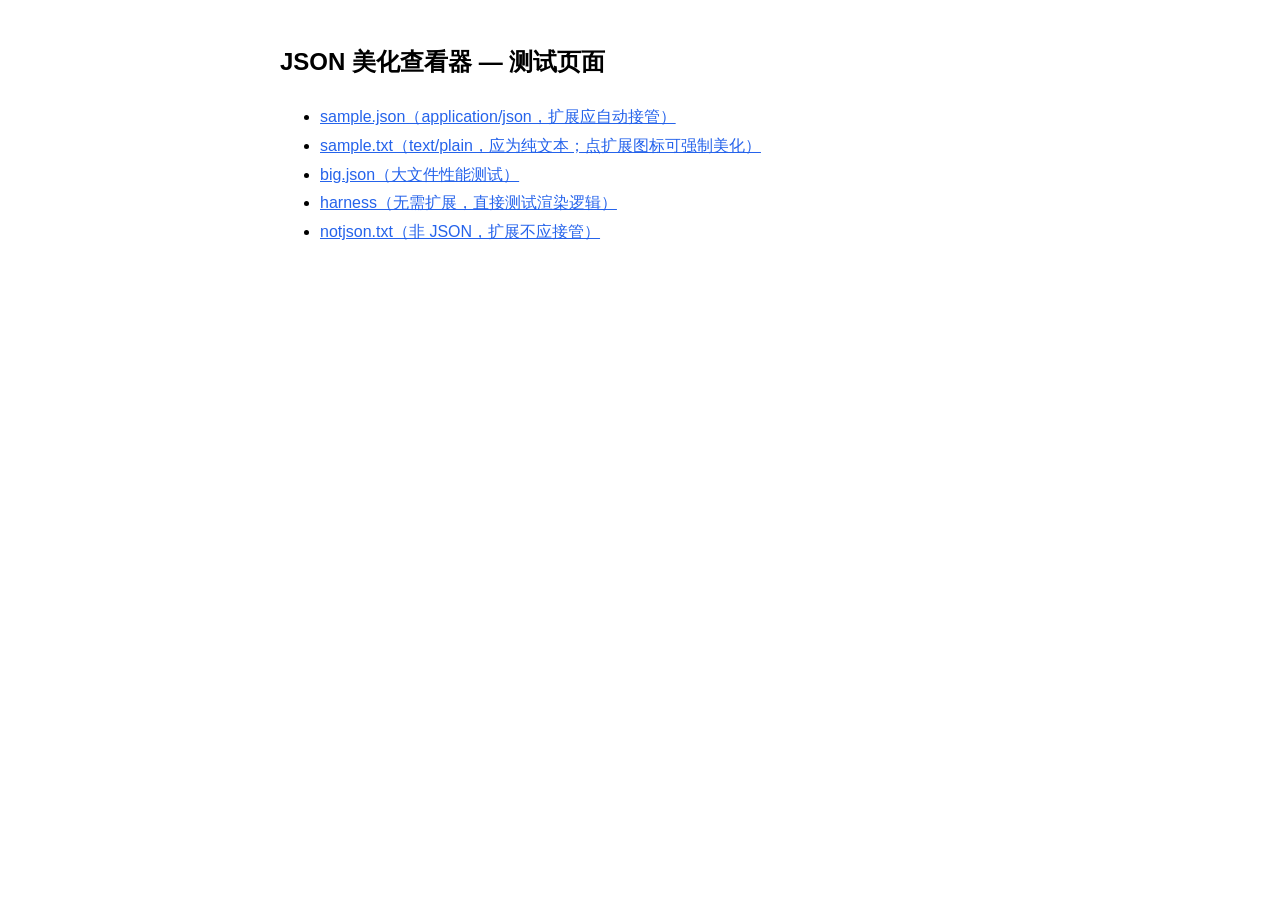
<file: test/index.html>
<!doctype html>
<html>
<head><meta charset="utf-8"><title>JSON Viewer 测试首页</title>
<style>body{font-family:"Microsoft YaHei",sans-serif;max-width:720px;margin:40px auto;line-height:1.8}a{color:#2563eb}</style>
</head>
<body>
<h2>JSON 美化查看器 — 测试页面</h2>
<ul>
  <li><a href="sample.json">sample.json（application/json，扩展应自动接管）</a></li>
  <li><a href="sample.txt">sample.txt（text/plain，应为纯文本；点扩展图标可强制美化）</a></li>
  <li><a href="big.json">big.json（大文件性能测试）</a></li>
  <li><a href="harness.html#__jv_force">harness（无需扩展，直接测试渲染逻辑）</a></li>
  <li><a href="notjson.txt">notjson.txt（非 JSON，扩展不应接管）</a></li>
</ul>
</body>
</html>
</file>
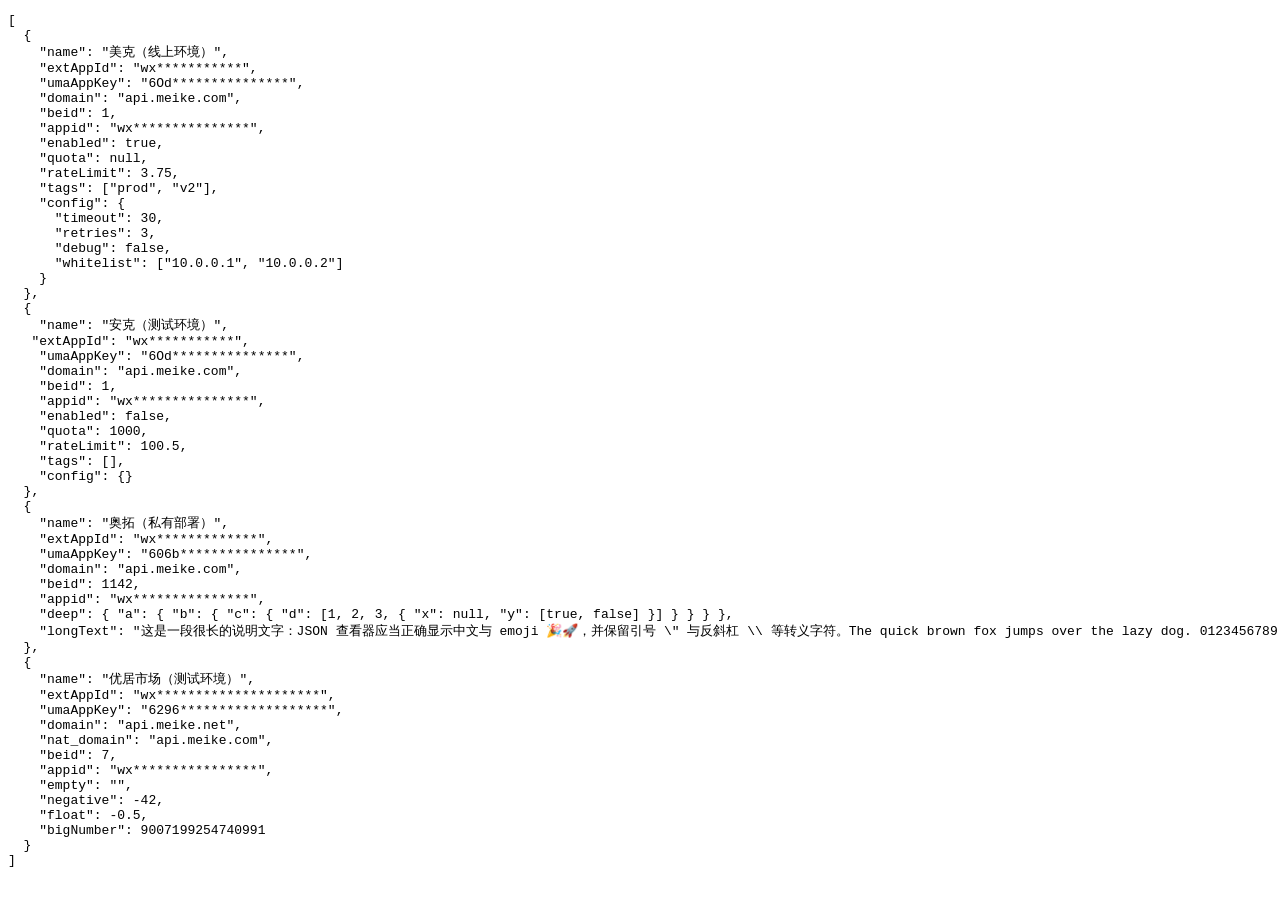
<file: test/harness.html>
<!doctype html>
<html>
<head>
<meta charset="utf-8">
<title>JSON Viewer harness</title>
<link rel="stylesheet" href="../src/viewer.css">
<script src="../src/viewer.js"></script>
<script src="../src/content.js"></script>
</head>
<body>
<pre id="payload">loading…</pre>
<script>
  // 同步取一份 JSON 塞进 <pre>，模拟 Chrome 内置 JSON 页面的 DOM 结构；
  // URL 带 #__jv_force 时 content.js 会跳过 Content-Type 检查（测试钩子）。
  (function () {
    var which = location.search.indexOf('big') !== -1 ? 'big.json' : 'sample.json';
    var x = new XMLHttpRequest();
    x.open('GET', which, false);
    x.send(null);
    document.getElementById('payload').textContent = x.responseText;
  })();
</script>
</body>
</html>
</file>
<file: src/viewer.css>
/* JSON 美化查看器样式（所有选择器限定在 #jv-root 内，不影响普通页面） */

#jv-root { all: initial; }

#jv-root .jv-app {
  position: fixed;
  inset: 0;
  z-index: 2147483647;
  display: flex;
  flex-direction: column;
  background: var(--jv-bg);
  color: var(--jv-fg);
  font: 13px/1.6 ui-monospace, SFMono-Regular, Consolas, "Cascadia Mono", "Microsoft YaHei", monospace;

  --jv-bg: #ffffff;
  --jv-fg: #1f2328;
  --jv-muted: #6e7781;
  --jv-key: #8250df;
  --jv-string: #116329;
  --jv-number: #0550ae;
  --jv-boolean: #cf222e;
  --jv-null: #6e7781;
  --jv-punc: #57606a;
  --jv-brace: #1f2328;
  --jv-index: #9aa4ae;
  --jv-preview: #8c959f;
  --jv-toolbar: #f6f8fa;
  --jv-border: #d0d7de;
  --jv-hover: rgba(0, 0, 0, 0.045);
  --jv-guide: #eaeef2;
  --jv-input-bg: #ffffff;
  --jv-mark: #ffe9a8;
  --jv-btn-bg: #f6f8fa;
}

@media (prefers-color-scheme: dark) {
  #jv-root .jv-app {
    --jv-bg: #0d1117;
    --jv-fg: #e6edf3;
    --jv-muted: #9198a1;
    --jv-key: #d2a8ff;
    --jv-string: #7ee787;
    --jv-number: #79c0ff;
    --jv-boolean: #ff7b72;
    --jv-null: #9198a1;
    --jv-punc: #9198a1;
    --jv-brace: #e6edf3;
    --jv-index: #6e7681;
    --jv-preview: #7d8590;
    --jv-toolbar: #161b22;
    --jv-border: #30363d;
    --jv-hover: rgba(240, 246, 252, 0.07);
    --jv-guide: #21262d;
    --jv-input-bg: #0d1117;
    --jv-mark: rgba(187, 128, 9, 0.45);
    --jv-btn-bg: #21262d;
  }
}

/* ---- 工具栏 ---- */
#jv-root .jv-toolbar {
  flex: none;
  display: flex;
  align-items: center;
  gap: 8px;
  padding: 6px 12px;
  background: var(--jv-toolbar);
  border-bottom: 1px solid var(--jv-border);
}
#jv-root .jv-brand {
  font-weight: 700;
  letter-spacing: 1px;
  color: var(--jv-number);
  user-select: none;
}
#jv-root .jv-search {
  flex: 0 1 300px;
  min-width: 120px;
  padding: 3px 10px;
  font: inherit;
  font-size: 12px;
  color: var(--jv-fg);
  background: var(--jv-input-bg);
  border: 1px solid var(--jv-border);
  border-radius: 6px;
  outline: none;
}
#jv-root .jv-search:focus { border-color: var(--jv-number); }
#jv-root .jv-search-info { font-size: 12px; color: var(--jv-muted); white-space: nowrap; }
#jv-root .jv-btn {
  font: inherit;
  font-size: 12px;
  padding: 3px 10px;
  color: var(--jv-fg);
  background: var(--jv-btn-bg);
  border: 1px solid var(--jv-border);
  border-radius: 6px;
  cursor: pointer;
  white-space: nowrap;
}
#jv-root .jv-btn:hover { filter: brightness(0.96); }
@media (prefers-color-scheme: dark) {
  #jv-root .jv-btn:hover { filter: brightness(1.35); }
}
#jv-root .jv-btn-sm { font-size: 11px; padding: 1px 8px; }

/* ---- 主体 ---- */
#jv-root .jv-main { flex: 1 1 auto; overflow: auto; padding: 8px 12px 120px; }
#jv-root .jv-raw {
  flex: 1 1 auto;
  overflow: auto;
  margin: 0;
  padding: 10px 14px 120px;
  white-space: pre;
  font: inherit;
  tab-size: 2;
}

/* ---- 状态栏 ---- */
#jv-root .jv-status {
  flex: none;
  display: flex;
  align-items: center;
  gap: 8px;
  padding: 4px 12px;
  background: var(--jv-toolbar);
  border-top: 1px solid var(--jv-border);
  font-size: 12px;
}
#jv-root .jv-status-label { color: var(--jv-muted); user-select: none; }
#jv-root .jv-path {
  flex: 1 1 auto;
  overflow: hidden;
  text-overflow: ellipsis;
  white-space: nowrap;
  color: var(--jv-fg);
}
#jv-root .jv-stats { color: var(--jv-muted); white-space: nowrap; }
#jv-root .jv-stats.jv-warn { color: var(--jv-boolean); }

/* ---- 树 ---- */
#jv-root .jv-children {
  display: none;
  margin-left: 7px;
  padding-left: 14px;
  border-left: 1px solid var(--jv-guide);
}
#jv-root .jv-open > .jv-children { display: block; }
#jv-root .jv-close-line { display: none; }
#jv-root .jv-open > .jv-close-line { display: block; }
#jv-root .jv-line {
  padding: 0 4px;
  border-radius: 4px;
  white-space: pre-wrap;
  word-break: break-all;
}
#jv-root .jv-line:hover { background: var(--jv-hover); }
#jv-root .jv-arrow {
  display: inline-block;
  width: 14px;
  font-size: 9px;
  color: var(--jv-muted);
  cursor: pointer;
  user-select: none;
  transition: transform 0.12s ease;
}
#jv-root .jv-open > .jv-line > .jv-arrow { transform: rotate(90deg); }
#jv-root .jv-arrow-spacer { display: inline-block; width: 14px; }
#jv-root .jv-key { color: var(--jv-key); }
#jv-root .jv-key.jv-index { color: var(--jv-index); }
#jv-root .jv-colon { color: var(--jv-punc); margin: 0 7px 0 4px; }
#jv-root .jv-string { color: var(--jv-string); }
#jv-root .jv-number { color: var(--jv-number); }
#jv-root .jv-boolean { color: var(--jv-boolean); }
#jv-root .jv-null { color: var(--jv-null); font-style: italic; }
#jv-root .jv-punc { color: var(--jv-punc); }
#jv-root .jv-brace { color: var(--jv-brace); font-weight: 600; }
#jv-root .jv-preview { color: var(--jv-preview); cursor: pointer; }
#jv-root .jv-mark { background: var(--jv-mark); color: inherit; border-radius: 2px; }
#jv-root .jv-more { color: var(--jv-number); cursor: pointer; text-decoration: underline; }

/* ---- 提示 ---- */
#jv-root .jv-toast {
  position: fixed;
  left: 50%;
  bottom: 56px;
  transform: translateX(-50%);
  padding: 6px 16px;
  background: #24292f;
  color: #ffffff;
  border-radius: 8px;
  font-size: 12px;
  box-shadow: 0 4px 16px rgba(0, 0, 0, 0.25);
  transition: opacity 0.35s ease;
  pointer-events: none;
  z-index: 2147483647;
}
#jv-root .jv-toast.jv-toast-out { opacity: 0; }
</file>
